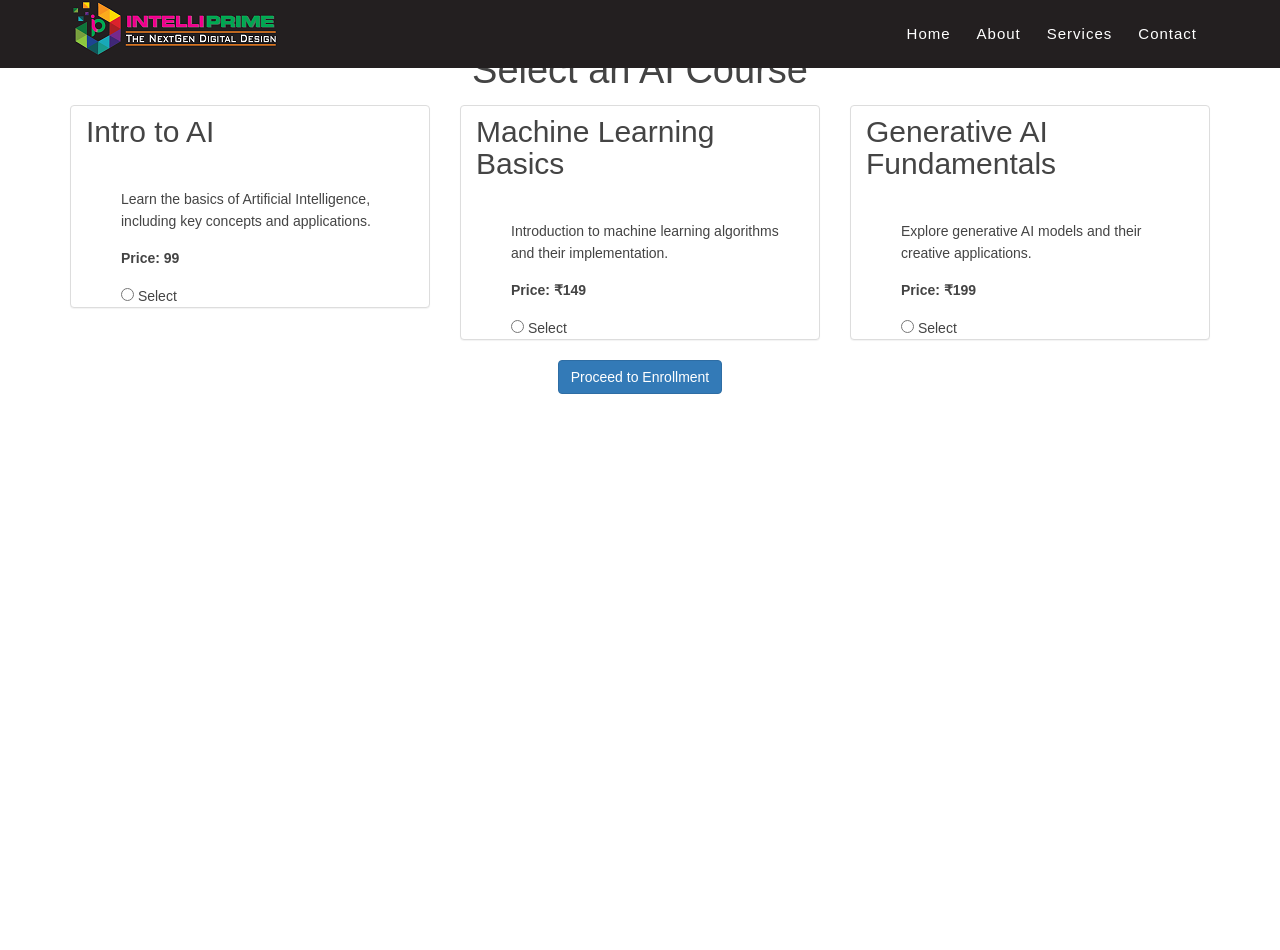
<file: src/main/webapp/course-selection.html>
<!doctype html>
<html lang="en">
<head>
<meta charset="utf-8">
<title>AI Course Selection - IntelliPrime Technology</title>
<meta content="width=device-width, initial-scale=1.0" name="viewport">
<meta content="Select AI courses for enrollment" name="description">

<!-- Bootstrap CSS File -->
<link href="lib/bootstrap/css/bootstrap.min.css" rel="stylesheet">

<!-- Main Stylesheet File -->
<link href="css/style.css" rel="stylesheet">

</head>
<body>

<header>
	<!-- header-area start -->
	<div id="sticker" class="header-area">
		<div class="container">
			<div class="row">
				<div class="col-md-12 col-sm-12">
					<!-- Navigation -->
					<nav class="navbar navbar-default">
						<div class="navbar-header">
							<button type="button" class="navbar-toggle collapsed"
								data-toggle="collapse"
								data-target=".bs-example-navbar-collapse-1"
								aria-expanded="false">
								<span class="sr-only">Toggle navigation</span> <span
									class="icon-bar"></span> <span class="icon-bar"></span> <span
									class="icon-bar"></span>
							</button>
							<a class="navbar-brand page-scroll sticky-logo"
								href="index.html"> 
								 <picture>
									<source media="(max-width: 500px)" srcset="img/logo/ip_logo139_58.png">
									<source media="(max-width: 800px)" srcset="img/logo/ip_logo_180_49.png">
									<source media="(max-width: 1300px)" srcset="img/logo/ip_logo209_57.png">
									<source media="(min-width: 1301px)" srcset="img/logo/ip_logo_314_86.png">
									<img src="img/logo/ip_logo_314_86.png" alt="ip">
								</picture> 
							</a>
						</div>
						<div
							class="collapse navbar-collapse main-menu bs-example-navbar-collapse-1"
							id="navbar-example">
							<ul class="nav navbar-nav navbar-right">
								<li><a class="page-scroll" href="index.html">Home</a></li>
								<li><a class="page-scroll" href="#about">About</a></li>
								<li><a class="page-scroll" href="#services">Services</a></li>
								<li><a class="page-scroll" href="#contact">Contact</a></li>
							</ul>
						</div>
					</nav>
				</div>
			</div>
		</div>
	</div>
</header>

<div class="container" style="margin-top: 50px;">
	<div class="row">
		<div class="col-md-12">
			<h2 class="text-center">Select an AI Course</h2>
			<form action="enrollment-form.jsp" method="post">
				<div class="row">
					<div class="col-md-4">
						<div class="panel panel-default">
							<div class="panel-heading">
								<h3>Intro to AI</h3>
							</div>
							<div class="panel-body">
								<p>Learn the basics of Artificial Intelligence, including key concepts and applications.</p>
						<p><strong>Price: 99</strong></p>
								<input type="radio" name="course" value="Intro to AI" required> Select
							</div>
						</div>
					</div>
					<div class="col-md-4">
						<div class="panel panel-default">
							<div class="panel-heading">
								<h3>Machine Learning Basics</h3>
							</div>
							<div class="panel-body">
								<p>Introduction to machine learning algorithms and their implementation.</p>
								<p><strong>Price: ₹149</strong></p>
								<input type="radio" name="course" value="Machine Learning Basics" required> Select
							</div>
						</div>
					</div>
					<div class="col-md-4">
						<div class="panel panel-default">
							<div class="panel-heading">
								<h3>Generative AI Fundamentals</h3>
							</div>
							<div class="panel-body">
								<p>Explore generative AI models and their creative applications.</p>
								<p><strong>Price: ₹199</strong></p>
								<input type="radio" name="course" value="Generative AI Fundamentals" required> Select
							</div>
						</div>
					</div>
				</div>
				<div class="text-center">
					<button type="submit" class="btn btn-primary">Proceed to Enrollment</button>
				</div>
			</form>
		</div>
	</div>
</div>

<!-- JavaScript Libraries -->
<script src="lib/jquery/jquery.min.js"></script>
<script src="lib/bootstrap/js/bootstrap.min.js"></script>

</body>
</html>
</file>
<file: src/main/webapp/css/style.css>
/*
  Theme Name: eBusiness
  Theme URL: https://bootstrapmade.com/ebusiness-bootstrap-corporate-template/
  Author: BootstrapMade.com
  License: https://bootstrapmade.com/license/
*/

/*-----------------------------------------------------------------------------------
   CSS INDEX
  ===================

  1. Theme Default CSS (body, link color, section etc)
  2. Header Area
   2.1 Stick menu Area
  3. About Area
  4.Services Area
  5.Skill Area
  6.Faq Area
  7.Wellcome Area
  8.Team Area
  9.Review Area
  10.Portfolio Area
  11. Pricing Table
  12. Testimonials area
  13. Review Area
  14. Quote area
  15.Footer Area
  16.Home Page-2 Area
  17.Home Page 3  CSS
  18.Blog CSS
  17.Blog Details CSS

-----------------------------------------------------------------------------------*/

/*----------------------------------------*/
/*  1.  Theme default CSS
/*----------------------------------------*/

html, body {
  height: 100%;
}

.floatleft {
  float: left;
}

.floatright {
  float: right;
}

.alignleft {
  float: left;
  margin-right: 15px;
  margin-bottom: 15px;
}

.alignright {
  float: right;
  margin-left: 15px;
  margin-bottom: 15px;
}

.aligncenter {
  display: block;
  margin: 0 auto 15px;
}

a:focus {
  outline: 0px solid;
}

img {
  max-width: 100%;
  height: auto;
}

.fix {
  overflow: hidden;
}

p {
  margin: 0 0 15px;
  color: #444;
}

h1, h2, h3, h4, h5, h6 {
  font-family: 'Raleway', sans-serif;
  margin: 0 0 15px;
  color: #444;
  font-weight: 500;
}

h1 {
  font-size: 48px;
  line-height: 50px;
}

h2 {
  font-size: 38px;
  line-height: 40px;
}

h3 {
  font-size: 30px;
  line-height: 32px;
}

h4 {
  font-size: 24px;
  line-height: 26px;
}

h5 {
  font-size: 20px;
  line-height: 22px;
}

h6 {
  font-size: 16px;
  line-height: 20px;
}

a {
  transition: all 0.3s ease 0s;
  text-decoration: none;
}

a:hover {
  color: #3EC1D5;
  text-decoration: none;
}

a:active, a:hover {
  outline: 0 none;
}

body {
  background: #fff none repeat scroll 0 0;
  color: #444;
  font-family: 'Open Sans', sans-serif;
  font-size: 14px;
  text-align: left;
  overflow-x: hidden;
  line-height: 22px;
}

/* Back to top button */
.back-to-top {
  position: fixed;
  display: none;
  background: #3EC1D5;
  color: #fff;
  padding: 6px 12px 9px 12px;
  font-size: 16px;
  border-radius: 2px;
  right: 15px;
  bottom: 15px;
  transition: background 0.5s;
}

@media (max-width: 768px) {
  .back-to-top {
    bottom: 15px;
  }
}

.back-to-top:focus {
  background: #3EC1D5;
  color: #fff;
  outline: none;
}

.back-to-top:hover {
  background: #3cd6ed;
  color: #fff;
}

.clear {
  clear: both;
}

ul {
  list-style: outside none none;
  margin: 0;
  padding: 0;
}

input, select, textarea, input[type="text"], input[type="date"], input[type="url"], input[type="email"], input[type="password"], input[type="tel"], button, button[type="submit"] {
  -moz-appearance: none;
  box-shadow: none !important;
}

div#preloader {
  position: fixed;
  left: 0;
  top: 0;
  z-index: 99999;
  width: 100%;
  height: 100%;
  overflow: visible;
  background: #fff url('../img/preloader.gif') no-repeat center center;
}

::-moz-selection {
  background: #3EC1D5;
  text-shadow: none;
}

::selection {
  background: #3EC1D5;
  text-shadow: none;
}

.area-padding {
  padding: 70px 0px 80px;
}

.area-padding-2 {
  padding: 70px 0px 50px;
}

.padding-2 {
  padding-bottom: 90px;
}

.section-headline h2 {
  display: inline-block;
  font-size: 40px;
  font-weight: 600;
  margin-bottom: 70px;
  position: relative;
  text-transform: capitalize;
}

.section-headline h2::after {
  border: 1px solid #333;
  bottom: -20px;
  content: "";
  left: 0;
  margin: 0 auto;
  position: absolute;
  right: 0;
  width: 40%;
}

.sec-head {
  display: inline-block;
  font-size: 17px;
  font-weight: 600;
  margin-bottom: 0;
  padding: 0 0 10px;
  text-transform: uppercase;
  transition: all 0.4s ease 0s;
}

/*--------------------------------*/

/*  2. Header top Area
/*--------------------------------*/

.header-area {
  position: absolute;
  top: 0;
  left: 0;
  width: 100%;
  height: auto;
  background: rgb(35, 31, 32);
  z-index: 9;
}

.navbar-header a.navbar-brand {
  display: inline-block;
  height: auto;
  padding: 0px 0;
}

.main-menu ul.navbar-nav li {
  display: inline-block;
  padding: 0px 13px;
}

.main-menu ul.navbar-nav li a {
  background: rgba(0, 0, 0, 0) none repeat scroll 0 0;
  color: #fff;
  font-size: 15px;
  font-weight: 500;
  padding: 24px 0px;
  text-transform: capitalize;
  letter-spacing: 1px;
}

.main-menu ul.navbar-nav li.active a::after {
  border: 1px solid #fff;
  bottom: 0px;
  content: "";
  left: 0;
  position: absolute;
  width: 100%;
}

.main-menu ul.navbar-nav li.active a:hover {
  background: none;
  color: #fff;
}

.main-menu ul.navbar-nav li.active a:focus {
  color: #fff;
}

.main-menu ul.navbar-nav li.active a {
  background: rgba(0, 0, 0, 0) none repeat scroll 0 0;
  color: #fff;
  position: relative;
}

.main-menu ul.navbar-nav li a:hover {
  color: #3EC1D5;
}

.navbar {
  border: medium none;
  margin-bottom: 0;
}

.navbar-default {
  background: rgba(0, 0, 0, 0) none repeat scroll 0 0;
}

.main-menu ul.navbar-default .navbar-nav>.active>a, .navbar-default .navbar-nav>.active>a:hover, .navbar-default .navbar-nav>.active>a:focus {
  background: none;
  color: #333;
}

.navbar-default .navbar-toggle {
  background: rgba(0, 0, 0, 0) none repeat scroll 0 0;
  border: medium none;
  border-radius: 0;
  padding: 25px 0px;
}

.navbar-default .navbar-nav>li>a:hover, .navbar-default .navbar-nav>li>a:focus {
  background-color: transparent;
  color: #fff;
}

.navbar-default .navbar-toggle:hover, .navbar-default .navbar-toggle:focus {
  background: none;
}

.navbar-default .navbar-toggle .icon-bar {
  background-color: #fff;
  width: 30px;
  height: 2px;
}

.top-right.text-right {
  float: right;
  position: relative;
  top: 24px;
  margin-left: 20px;
}

.top-right.text-right>li {
  float: right;
  margin: 0px 8px;
}

.top-right.text-right li a {
  color: #fff;
}

/*--------------------------------*/

/* 2.1. Stick menu
/*--------------------------------*/

.header-area.stick {
  background-color: rgb(35, 31, 32);
  height: auto;
  position: fixed;
  top: 0;
  width: 100%;
  z-index: 999999;
}

.stick .navbar-header a.navbar-brand {
  display: inline-block;
  height: 90px;
}

.stick .navbar-brand>img {
  display: none;
}

.stick .navbar-brand.sticky-logo>img {
  display: block;
}

.sticky-logo h1 {
  color: #fff;
  padding: 0;
  margin: 0;
  font-size: 36px;
  font-weight: bold;
  line-height: 1;
}

.sticky-logo h1 span {
  color: #3ec1d5;
}
.stick .main-menu ul.navbar-nav li.active a::after {
  border: 1px solid #fff;
  bottom: 0px;
  content: "";
  left: 0;
  position: absolute;
  width: 100%;
}

.stick .main-menu ul.nav>li>a:hover {
  color: #fff;
}

.stick .main-menu ul.navbar-nav li.active a {
  background: rgba(0, 0, 0, 0) none repeat scroll 0 0;
  color: #fff;
  position: relative;
}

.stick .mainmenu ul#nav>li:hover>a, .stick .mainmenu ul#nav li .mega-menu, .stick .mainmenu ul#nav li ul.sub-menu {
  background-color: #f5f5f5;
  color: #fff;
  outline: medium none;
}

.stick .mainmenu ul#nav li:hover ul.sub-menu li a:hover, .mainmenu ul#nav li .mega-menu span>a:hover, .stick .mainmenu ul#nav li .mega-menu-shop a.mega-menu-title:hover {
  color: #fff;
}

.stick .logo {
  height: 20px;
}

.stick .logo a {
  margin-top: 0px;
}

.stick .main-menu ul.nav>li>a {
  color: #fff;
  line-height: 22px;
  padding: 24px 0px;
  text-transform: capitalize;
  letter-spacing: 1px;
}

.stick .navbar-default .navbar-toggle .icon-bar {
  background-color: #fff;
  width: 30px;
  height: 2px;
}

.stick .navbar-default .navbar-toggle {
  padding: 10px 0px;
}

/*------------------------------
  3. About Area
--------------------------------*/

.about-area {
  background-color: #f9f9f9;
}

.single-well>a {
  display: block;
}

.single-well ul li {
  color: #444;
  display: block;
  padding: 5px 0;
}

.single-well ul li i {
  color: #3EC1D5;
  padding-right: 10px;
  font-size: 12px;
}

.single-well p {
  color: #444;
}

/*--------------------------------*/

/* 4.Services Area
/*--------------------------------*/

.services-icon {
  color: #444;
  display: inline-block;
  font-size: 36px;
  line-height: 36px;
  margin-bottom: 20px;
}

.section-headline.services-head>h2 {
  margin-bottom: 25px;
}

.services-details {
  padding-top: 40px;
  transition: all 0.5s ease 0s;
}

.services-details:hover h4, .services-details:hover .services-icon {
  color: #3EC1D5;
}

.row.second-row {
  margin-top: 40px;
}

.section-head>h2 {
  color: #333;
}

.single-services>h4 {
  color: #444;
  font-size: 24px;
  font-weight: 500;
}

.single-services>p {
  color: #333;
  font-size: 14px;
}

/*----------------------------------------
  5.Skill Area
----------------------------------------*/

.our-skill-area {
  position: relative;
}

.our-skill-area {
  background: rgba(248, 248, 248, 0.8) url("../img/background/bg1.jpg") no-repeat fixed center top / cover;
}

.test-overly {
  background: rgba(0, 0, 0, 0.80);
  position: absolute;
  width: 100%;
  height: 100%;
}

.progress-h4 {
  color: #fff;
  font-weight: 500;
}

/*----------------------------------------
  6.Faq Area
----------------------------------------*/

.faq-details .panel-heading {
  padding: 0;
}

.panel-default>.panel-heading {
  background-color: transparent;
  border: medium none;
  color: #333;
}

.faq-details h4.check-title a {
  color: #333;
  display: block;
  font-weight: 700;
  letter-spacing: 2px;
  margin-left: 40px;
  padding: 6px 10px;
  text-decoration: none;
}

.panel-body {
  padding: 15px 15px 0px 50px;
}

.faq-details h4.check-title {
  color: #444;
  font-size: 18px;
  font-weight: 500;
  margin-bottom: 0;
}

.faq-details a span.acc-icons {
  position: relative;
}

.faq-details a span.acc-icons::before {
  color: #333;
  content: "";
  font-family: fontawesome;
  font-size: 24px;
  height: 40px;
  left: -51px;
  line-height: 39px;
  position: absolute;
  text-align: center;
  top: -10px;
  width: 42px;
}

.faq-details h4.check-title a.active, .faq-details a.active span.acc-icons::before {
  color: #3EC1D5;
}

.faq-details a.active span.acc-icons::before {
  content: "";
  font-family: fontawesome;
  font-size: 24px;
  height: 40px;
  left: -51px;
  line-height: 39px;
  position: absolute;
  text-align: center;
  top: -10px;
  width: 42px;
}

.second-row {
  margin-top: 30px;
}

.event-content.head-team h4 {
  background: transparent none repeat scroll 0 0;
  color: #333;
  padding: 30px 0 10px;
  font-weight: 500;
  text-transform: capitalize;
}

.tab-menu .nav-tabs>li>a:hover {
  border-color: #eee #eee #ddd;
}

.tab-menu {
  display: block;
  text-align: center;
}

.tab-menu ul.nav {
  margin: 0;
  padding: 0;
}

.tab-menu ul.nav li {
  border: medium none;
  display: inline-block;
}

.tab-content {
  border: 1px solid #ccc;
  padding: 0 15px 15px;
}

.tab-menu ul.nav li a {
  background: rgba(0, 0, 0, 0) none repeat scroll 0 0;
  border-radius: 0;
  color: #444;
  display: block;
  font-weight: 500;
  margin-right: 5px;
  padding: 10px 20px;
  font-family: raleway;
  font-size: 18px;
}

.tab-menu ul li.active a, .tab-menu ul li.hover a, .tab-menu ul li.focus a {
  border-bottom: 1px solid #fff;
  color: #3EC1D5 !important;
}

.tab-menu .nav-tabs {
  border-bottom: none;
}

.tab-main-img a {
  position: relative;
  display: block;
}

.tab-main-img a:hover span.events-offer {
  height: 20%;
}

.tab-main-img a span.events-offer {
  background: rgba(0, 0, 0, 0.8) none repeat scroll 0 0;
  bottom: 0;
  color: #fff;
  content: "";
  font-size: 20px;
  font-weight: 700;
  height: 0%;
  left: 0;
  line-height: 70px;
  padding: 0;
  position: absolute;
  text-align: left;
  transition: all 0.5s ease 0s;
  width: 100%;
  padding: 0px 10px;
}

/*----------------------------------------
 7.Wellcome Area Css
----------------------------------------*/

.wellcome-area {
  background: rgba(248, 248, 248, 0.8) url("../img/background/bg1.jpg");
  background-size: cover;
  background-position: center top;
  background-repeat: no-repeat;
  background-attachment: fixed;
}

.well-bg {
  position: relative;
}

.wellcome-text {
  margin: 70px 0;
  padding: 30px 40px;
}

.well-text>h2 {
  color: #fff;
  font-size: 44px;
  font-weight: 500;
  line-height: 50px;
}

.well-text p {
  font-size: 18px;
  font-style: italic;
  color: #fff;
}

.wellcome-text .section-headline p {
  margin-bottom: 0;
}

.subs-feilds {
  border: 1px solid #fff;
  display: inline-block;
  height: 52px;
  margin-top: 30px;
  width: 60%;
  border-radius: 30px;
  overflow: hidden;
}

.suscribe-input input {
  background: transparent none repeat scroll 0 0;
  border: medium none;
  color: #fff;
  float: left;
  font-size: 15px;
  line-height: 24px;
  padding: 11px 15px;
  width: 70%;
  height: 50px;
}

.suscribe-input button {
  background: #3ec1d5 none repeat scroll 0 0;
  border: medium none;
  border-radius: 0 20px 20px 0;
  color: #fff;
  float: left;
  font-size: 20px;
  font-weight: 700;
  padding: 14px 20px;
  width: 30%;
}

.suscribe-input button:hover {
  background: #fff none repeat scroll 0 0;
  color: #3ec1d5;
}

/*----------------------------------------
 8.Team Area Css
----------------------------------------*/

.team-member {
  background: rgba(0, 0, 0, 0.65) none repeat scroll 0 0;
  display: block;
  margin-right: -15px;
  padding: 10px;
  position: relative;
  overflow: hidden;
}

.team-member::before {
  background: rgba(0, 0, 0, 0) url("../img/team/team01.jpg") repeat scroll 0 0;
  content: "";
  display: block;
  height: 100%;
  left: 0;
  margin-right: -15px;
  padding: 10px;
  position: absolute;
  top: 0;
  width: 100%;
  z-index: -1;
  background-repeat: no-repeat;
  background-size: cover;
  background-position: top center;
  transition: 5s;
  transform: scale(1);
}

.team-member:hover.team-member::before {
  transform: scale(1.2);
}

.single-team-member {
  border: 1px solid #ddd;
}

.team-left-text h4 {
  color: #fff;
  font-size: 30px;
  font-weight: 700;
  text-transform: uppercase;
}

.team-left-text p {
  color: #fff;
  font-size: 17px;
  line-height: 26px;
}

.email-news {
  display: block;
  margin: 30px 0;
  overflow: hidden;
  text-align: center;
  width: 100%;
}

.email-news .email_button input {
  background: rgba(0, 0, 0, 0) none repeat scroll 0 0;
  border: 1px solid #fff;
  color: #fff;
  float: left;
  font-size: 13px;
  padding: 8px;
  width: 81%;
}

.email-news .email_button>button {
  background: rgba(0, 0, 0, 0) none repeat scroll 0 0;
  border: 1px solid #fff;
  color: #fff;
  float: left;
  font-size: 16px;
  padding: 8px 12px;
  text-align: center;
}

.email-news .email_button>button:hover {
  background: #3EC1D5;
  border: 1px solid #fff;
  color: #fff;
}

.team-left-icon ul li {
  display: inline-block;
}

.team-left-icon ul li a:hover {
  color: #3EC1D5;
  background: #fff;
  border: 2px solid #fff;
}

.team-left-icon ul li a {
  border: 2px solid #fff;
  color: #fff;
  display: block;
  font-size: 16px;
  height: 40px;
  line-height: 37px;
  margin: 0 3px;
  width: 40px;
}

.team-member-carousel .single-team-member {
  overflow: hidden;
  width: 100%;
}

.single-team-member:hover .team-img a:after {
  opacity: 1;
}

.single-team-member:hover .team-social-icon {
  top: 45%;
  opacity: 1;
}

.team-img {
  position: relative;
}

.team-img>a {
  display: block;
}

.team-img>a::after {
  background: rgba(0, 0, 0, 0.70);
  bottom: 0;
  content: "";
  height: 100%;
  left: 0;
  position: absolute;
  transition: all 0.5s ease 0s;
  width: 100%;
  opacity: 0;
}

.team-social-icon {
  left: 50%;
  margin-left: -61px;
  opacity: 0;
  position: absolute;
  top: 30%;
  transition: 1.3s;
}

.team-social-icon ul li {
  display: inline-block;
}

.team-social-icon ul li a {
  border: 1px solid #fff;
  border-radius: 50%;
  color: #fff;
  display: block;
  font-size: 14px;
  height: 34px;
  line-height: 35px;
  margin: 0 3px;
  width: 34px;
}

.team-social-icon ul li a:hover {
  color: #fff;
  border: 1px solid #3EC1D5;
  background: #3EC1D5;
}

.team-content {
  padding: 10px 0px;
}

.team-content>h4, .team-content>p {
  color: #444;
  margin-bottom: 5px;
}

.team-content.head-team p {
  margin-bottom: 0;
}

.team-left-icon.text-center {
  margin-bottom: 20px;
}

.head-team h4 {
  display: inline-block;
  font-size: 25px;
  font-weight: 600;
  padding-bottom: 10px;
  text-transform: uppercase;
}

/*--------------------------------*/

/*  9.review Area
/*--------------------------------*/

.reviews-area {
  background: url(../img/background/bg1.jpg);
  overflow: hidden;
  background-repeat: no-repeat;
  background-size: cover;
  background-position: top center;
  background-attachment: fixed;
  width: 100%;
  height: auto;
  position: relative;
}

.work-left-text {
  background: #3EC1D5 none repeat scroll 0 0;
}

.work-left-text {
  width: 50%;
}

.work-right-text {
  background: rgba(0, 0, 0, 0.8) none repeat scroll 0 0;
  float: right;
  height: 100%;
  overflow: hidden;
  padding: 71px 0;
  width: 50%;
  position: absolute;
  right: 0;
  top: 0;
}

.work-right-text h2 {
  color: #fff;
  text-transform: uppercase;
  font-size: 24px;
}

.work-right-text h5 {
  color: #fff;
  font-size: 18px;
  font-weight: 700;
  line-height: 34px;
  text-transform: uppercase;
}

.work-right-text .sus-btn {
  margin-left: 0;
  margin-top: 20px;
}

.single-awesome-4 {
  display: block;
  float: left;
  overflow: hidden;
  width: 33.33%;
}

.single-awesome-4 .add-actions {
  padding: 10px 20px;
}

/*----------------------------------------
 10.Portfolio Area Css
----------------------------------------*/

.pst-content {
  padding-left: 10px;
}

.project-menu {
  margin-bottom: 40px;
  text-align: center;
}

.project-menu li {
  display: inline-block;
}

.project-menu li a {
  background: #fff none repeat scroll 0 0;
  border: 1px solid #444;
  border-radius: 20px;
  color: #444;
  cursor: pointer;
  display: inline-block;
  font-size: 14px;
  font-weight: 500;
  margin: 0 4px;
  padding: 6px 15px;
  text-transform: capitalize;
  transition: all 0.3s ease 0s;
}

.project-menu li a.active, .project-menu li a:hover {
  border-color: #3EC1D5;
  background: #3EC1D5;
  color: #fff;
  text-decoration: none;
}

.single-awesome-portfolio {
  float: left;
  overflow: hidden;
  padding: 15px;
  width: 25%;
  position: relative;
}

.single-awesome-project {
  overflow: hidden;
  margin-bottom: 30px;
}

.first-item {
  margin-bottom: 30px;
}

.awesome-img {
  display: block;
  width: 100%;
  height: 100%;
  position: relative;
}

.awesome-img>a {
  display: block;
  position: relative;
}

.single-awesome-project:hover .awesome-img>a::after {
  opacity: 1;
}

.single-awesome-project:hover .add-actions {
  opacity: 1;
  bottom: 0;
}

.awesome-img>a::after {
  background: rgba(0, 0, 0, 0.7) none repeat scroll 0 0;
  content: "";
  height: 100%;
  left: 0;
  position: absolute;
  top: 0;
  width: 100%;
  opacity: 0;
  transition: 0.4s;
}

.add-actions {
  background: rgba(0, 0, 0, 0.6) none repeat scroll 0 0;
  bottom: 30px;
  display: block;
  height: 100%;
  left: 0;
  opacity: 0;
  overflow: hidden;
  padding: 10px 15px;
  position: absolute;
  transition: all 0.4s ease 0s;
  width: 100%;
}

.project-dec {
  display: block;
  height: 100%;
  width: 100%;
}

.project-dec a {
  display: block;
  height: 100%;
  width: 100%;
}

.project-dec h4 {
  margin-bottom: 5px;
}

.project-dec h4:hover {
  color: #fff;
}

.project-dec h4 {
  color: #ddd;
  font-size: 24px;
  margin-top: -45px;
  padding-top: 50%;
  text-decoration: none;
  text-transform: uppercase;
  font-weight: 800;
}

.project-dec span {
  color: #ddd;
  font-size: 13px;
}

.project-action-btn {
  display: block;
  height: 100%;
  text-align: center;
  transition: all 1s ease 0s;
  width: 100%;
}

.project-action-btn li {
  display: block;
  height: 100%;
  width: 100%;
}

.project-action-btn li a {
  display: block;
  height: 100%;
  width: 100%;
}

/*----------------------------------------*/

/* 11. Pricing Area
/*----------------------------------------*/

.pricing-area {
  background: rgba(0, 0, 0, 0.02) none repeat scroll 0 0;
}

.pri_table_list {
  border: 1px solid #ccc;
  text-align: center;
  transition: all 0.4s ease 0s;
  background: #fff;
}

.pri_table_list h3 span {
  font-size: 16px;
}

.pri_table_list ol li {
  border-bottom: 1px solid #ccc;
  color: #666;
  padding: 12px 15px;
  position: relative;
  text-align: left;
}

.pri_table_list li.check.cross::after {
  content: "\f00d";
  font-family: fontawesome;
  font-size: 14px;
  position: absolute;
  right: 50px;
  top: 12px;
  color: indianred;
}

.pri_table_list li.check::after {
  content: "\f00c";
  font-family: fontawesome;
  font-size: 14px;
  position: absolute;
  right: 50px;
  top: 12px;
  color: #3EC1D5;
}

.pri_table_list button {
  background: #444 none repeat scroll 0 0;
  border: 1px solid #444;
  color: #fff;
  margin-bottom: 25px;
  padding: 10px 35px;
  text-transform: uppercase;
  transition: all 0.4s ease 0s;
  border-radius: 30px;
}

.pri_table_list>h3 {
  color: #333;
  font-size: 24px;
  font-weight: 700;
  line-height: 25px;
  padding: 30px 0 20px;
  text-transform: uppercase;
  transition: all 0.4s ease 0s;
}

.pri_table_list ol {
  list-style: outside none none;
  margin: 0;
  padding: 0 0 25px;
}

.pri_table_list.active {
  transition: all 0.4s ease 0s;
  position: relative;
  overflow: hidden;
}

.saleon {
  background: #3EC1D5 none repeat scroll 0 0;
  color: #fff;
  font-size: 13px;
  font-weight: 700;
  left: -26px;
  padding: 2px 25px;
  position: absolute;
  text-transform: uppercase;
  top: 16px;
  transform: rotate(-45deg);
  -webkit-transform: rotate(-45deg);
  -ms-transform: rotate(-45deg);
  -o-transform: rotate(-45deg);
  -moz-transform: rotate(-45deg);
}

.pri_table_list>button:hover {
  background-color: #fff;
  border: 1px solid #333;
  color: #333;
}

.active>h3 {
  background: #f5f5f5 none repeat scroll 0 0;
  color: #333;
  transition: all 0.4s ease 0s;
}

.active>button {
  background: #3EC1D5 none repeat scroll 0 0;
  border: 1px solid #3EC1D5;
  color: #fff;
  transition: 0.4s;
}

.active>button:hover {
  background: #333 none repeat scroll 0 0;
  border: 1px solid #333;
  color: #fff;
  transition: 0.4s;
}

/*----------------------------------------
 12.Testimonial Area Css
----------------------------------------*/

.testimonials-area {
  background: rgba(0, 0, 0, 0) url("../img/background/slider1.jpg") no-repeat fixed center top / cover;
  height: auto;
  width: 100%;
}

.testi-inner {
  position: relative;
  width: 100%;
  height: auto;
  z-index: 1;
}

.testi-overly {
  background: rgba(0, 0, 0, 0.7) none repeat scroll 0 0;
  height: 100%;
  left: 0;
  position: absolute;
  top: 0;
  width: 100%;
  z-index: -1;
}

.quate {
  border: 1px dotted #fff;
  border-radius: 50%;
  color: #fff;
  display: inline-block;
  font-size: 24px;
  height: 70px;
  line-height: 70px;
  width: 70px;
}

.quate:hover {
  color: #fff;
}

.testi-img img {
  border: 1px dotted rgba(0, 0, 0, 0.05);
  border-radius: 2px;
  height: 80px;
  margin: 0 auto;
  padding: 5px;
  transition: background 0.6s ease-out 0s;
  width: 80px !important;
}

.testi-text p {
  color: #fff;
  font-size: 16px;
  line-height: 1.5em;
  margin: 20px 0;
  letter-spacing: 1px;
}

.testi-text h6 {
  color: #fff;
  font-size: 20px;
}

.testimonial-carousel.owl-carousel.owl-theme .owl-controls .owl-dots div.owl-dot>span {
  background: #fff none repeat scroll 0 0;
  display: inline-block;
  height: 8px;
  width: 8px;
  -moz-transition: 0.4s;
  -webkit-transition: 0.4s;
  -o-transition: 0.4s;
  -ms-transition: 0.4s;
  transition: 0.4s;
  border-radius: 50%;
}

.testimonial-carousel.owl-carousel.owl-theme .owl-controls .owl-dots {
  bottom: -30px;
  display: block;
  left: 50%;
  margin-left: -20px;
  position: absolute;
}

.testimonial-content {
  margin-bottom: 15px;
}

.testimonial-carousel.owl-carousel.owl-theme .owl-controls .owl-dots div.owl-dot {
  display: inline-block;
  margin: 0 3px;
}

.testimonial-carousel.owl-carousel.owl-theme .owl-controls .owl-dots div.owl-dot.active span {
  background: #3EC1D5;
}

.testi-text.text-center>h6 {
  color: #fff;
  font-size: 20px;
  font-weight: 700;
  text-transform: uppercase;
}

.guest-rev {
  color: #ddd;
  font-size: 16px;
}

.guest-rev>a {
  color: #3EC1D5;
  font-size: 14px;
}

/*--------------------------------*/

/*  13.Blog Area
/*--------------------------------*/

.blog-area {
  height: auto;
  width: 100%;
}

.blog-text h4 a {
  color: #444;
  text-decoration: none;
}

.blog-text h4 {
  color: #444;
  margin-bottom: 15px;
}

.blog-btn {
  border-bottom: 1px dotted #444;
  color: #444;
  text-decoration: none;
}

.blog-btn {
  border-bottom: 1px dotted #444;
  color: #444;
  display: inline-block;
  padding: 0 1px 5px 0;
  position: relative;
  text-decoration: none;
}

.blog-btn {
  position: relative;
}

.blog-btn::after {
  content: "\f178";
  font-family: fontawesome;
  position: absolute;
  right: -20px;
  top: 1px;
  transition: all 0.3s ease 0s;
}

.blog-btn:hover::after {
  right: -30px;
}

.blog-btn:hover {
  color: #333;
  text-decoration: none;
}

.blog_meta span.date_type i {
  margin-left: 5px;
}

.blog-meta span.comments-type {
  margin-left: 5px;
}

.blog-meta span i {
  padding-right: 10px;
}

.blog-content .blog-meta {
  border-bottom: 1px dotted #333;
}

.blog-meta {
  border-bottom: 1px dotted #fff;
  padding: 10px 0;
}

.comments-type>a, .date-type, .blog-meta span.comments-type {
  color: #333;
  letter-spacing: 1px;
  margin-right: 5px;
}

.blog-meta .comments-type i {
  padding-right: 0 !important;
}

.blog-content-right .comments-type>a, .blog-content-right .date-type, .blog-content-right .blog-meta span.comments-type, .blog-content-right .blog-text p {
  color: #fff;
  letter-spacing: 1px;
}

.single-blog .ready-btn {
  border: 1px solid #444;
  border-radius: 30px;
  color: #444;
  cursor: pointer;
  display: inline-block;
  font-size: 15px;
  font-weight: 500;
  margin-top: 10px;
  padding: 10px 20px;
  text-align: center;
  text-transform: uppercase;
  transition: all 0.4s ease 0s;
}

.single-blog .ready-btn:hover {
  border: 1px solid #3EC1D5;
  color: #fff;
}

/*------------------------------
  13. Quote area
--------------------------------*/

.suscribe-area {
  background: #3EC1D5 none repeat scroll 0 0;
  padding: 30px 0;
}

.suscribe-text {
  display: block;
  padding: 10px 0;
}

.suscribe-text h3 {
  color: #fff;
  display: inline-block;
  font-size: 20px;
  font-weight: 600;
  margin: 0;
  text-transform: uppercase;
  letter-spacing: 2px;
}

.sus-btn {
  background: #fff none repeat scroll 0 0;
  border: 2px solid #fff;
  color: #3EC1D5;
  display: inline-block;
  font-size: 16px;
  font-weight: 700;
  margin-left: 100px;
  padding: 10px 20px;
  text-decoration: none;
  text-transform: uppercase;
  border-radius: 30px;
}

.sus-btn:hover {
  background: #3EC1D5 none repeat scroll 0 0;
  border: 2px solid #fff;
  color: #fff;
}

/*--------------------------------*/

/*  14.Contact Area
/*--------------------------------*/

.contact-area {
  height: auto;
  width: 100%;
}

.contact-content {
  padding: 100px;
  background: #000 none repeat scroll 0 0;
}

.contact-content-right {
  padding: 100px;
}

.contact-form input[type="text"], .contact-form input[type="email"] {
  background: rgba(0, 0, 0, 0) none repeat scroll 0 0;
  border: 1px solid #ccc;
  border-radius: 0;
  color: #444;
  height: 40px;
  margin-bottom: 16px;
  padding-left: 20px;
  width: 100%;
}

.contact-form textarea  {
  background: rgba(0, 0, 0, 0) none repeat scroll 0 0;
  border: 1px solid #ccc;
  border-radius: 0;
  color: #444;
  height: 140px;
  padding: 20px;
  width: 100%;
}

.contact-form button[type="submit"] {
  background: rgba(0, 0, 0, 0) none repeat scroll 0 0;
  border: 1px solid #ccc;
  color: #444;
  font-size: 16px;
  font-weight: 700;
  margin-top: 8px;
  padding: 12px 30px;
  text-transform: uppercase;
  transition: all 0.3s ease 0s;
  border-radius: 30px;
}

.contact-form button[type=submit]:hover {
  color: #fff;
  border: 1px solid #3EC1D5;
  background: #3EC1D5;
}

.contact-form  #sendmessage {
  color: #3EC1D5;
  border: 1px solid #3EC1D5;
  display: none;
  text-align: center;
  padding: 15px;
  font-weight: 600;
  margin-bottom: 15px;
}

.contact-form #errormessage {
  color: red;
  display: none;
  border: 1px solid red;
  text-align: center;
  padding: 15px;
  font-weight: 600;
  margin-bottom: 15px;
}

.contact-form #sendmessage.show, .contact-form #errormessage.show, .contact-form .show {
  display: block;
}

#contact .form .validation {
  color: red;
  display: none;
  margin: 0 0 20px;
  font-weight: 400;
  font-size: 13px;
}

.single-icon i {
  font-size: 24px;
  width: 50px;
  height: 50px;
  border: 1px solid #444;
  line-height: 46px;
  border-radius: 50%;
  margin-bottom: 20px;
}

.single-icon p {
  font-size: 16px;
  line-height: 30px;
}

.contact-icon {
  margin-bottom: 40px;
}

#google-map {
  height: 370px;
  margin-bottom: 20px;
}

/*----------------------------------------*/

/*  15. Footer Area
/*----------------------------------------*/

.footer-area {
  padding: 40px 0;
  background: #f9f9f9;
}

.footer-head p {
  color: #444;
}

.footer-head h4 {
  color: #444;
  font-size: 16px;
  letter-spacing: 2px;
  padding-bottom: 10px;
  text-transform: uppercase;
}

.footer-logo {
  padding-bottom: 20px;
}

.footer-logo h2 {
  color: #222;
  padding: 0;
  margin: 0;
  font-size: 36px;
  font-weight: bold;
  line-height: 1;
}

.footer-logo h2 span {
  color: #3ec1d5;
}

.footer-icons ul li {
  display: inline-block;
}

.footer-icons ul li a {
  border: 1px solid #444;
  color: #444;
  display: block;
  font-size: 16px;
  height: 40px;
  line-height: 38px;
  margin-right: 5px;
  text-align: center;
  width: 40px;
  border-radius: 50%;
}

.flicker-img>a {
  float: left;
  padding: 1px;
  width: 33.33%;
}

.footer-icons {
  margin-top: 30px;
}

.footer-contacts p span {
  color: #3EC1D5;
  font-weight: 700;
}

.popular-tag ul li {
  display: inline-block;
}

.footer-content {
  display: block;
  overflow: hidden;
}

.popular-tag ul li a:hover, .footer-icons ul li a:hover {
  background: #3EC1D5;
  border: 1px solid #3EC1D5;
  color: #fff;
}

.popular-tag ul li a {
  border: 1px solid #444;
  border-radius: 30px;
  color: #444;
  display: block;
  font-size: 13px;
  font-weight: 600;
  margin: 5px 3px;
  padding: 5px 10px;
  position: relative;
  text-decoration: none;
  text-transform: capitalize;
  transition: all 0.4s ease 0s;
  width: 70px;
  text-align: center;
}

.footer-area-bottom {
  background: #f1f1f1 none repeat scroll 0 0;
  padding: 15px 0;
}

.copyright-text a:hover {
  text-decoration: underline;
  color: #3EC1D5;
}

.copyright-text a {
  color: #444;
}

.copyright>p {
  margin-bottom: 0;
  color: #444;
}

.copyright a, .credits a {
  color: #3EC1D5;
}

.credits {
  padding-top: 5px;
  text-align: center;
}

/*----------------------------------------*/

/*  16.Home Page 2  CSS
/*----------------------------------------*/

.header-bg {
  background: url(../img/slider/slider1.jpg);
  background-repeat: no-repeat;
  background-size: cover;
  background-position: top center;
  background-attachment: fixed;
}

.header-bg.home-2 {
  width: 100%;
  height: 100%;
  position: relative;
}

.home-overly {
  background: rgba(0, 0, 0, 0.50);
  height: 100%;
  position: absolute;
  width: 100%;
}

.home-2 .layer-1-3, .home-3 .layer-1-3 {
  margin: 10px 0 0;
}

/*----------------------------------------*/

/*  17.Home Page 3  CSS
/*----------------------------------------*/

.home-video {
  height: 100%;
  left: 0;
  position: absolute;
  top: 0;
  width: 100%;
  z-index: -1;
}

.header-image.home-3 {
  width: 100%;
  height: 100%;
  position: relative;
}

.table {
  width: 100%;
  height: 100%;
  display: table;
}

.table-cell {
  width: 100%;
  height: 100%;
  display: table-cell;
  vertical-align: middle;
}

/*----------------------------------------
  18. Blog page
----------------------------------------*/

.page-area {
  position: relative;
}

.blog-page .banner-box {
  margin-bottom: 40px;
}

.search-option input {
  border: medium none;
  padding: 6px 15px;
  width: 80%;
}

.search-option {
  border: 1px solid #ccc;
  height: 42px;
  margin-bottom: 30px;
}

.search-option button {
  background: transparent none repeat scroll 0 0;
  border: medium none;
  font-size: 20px;
  padding: 8px 23px;
}

.search-option button:hover {
  color: #3ec1d5;
}

.left-blog h4 {
  border-bottom: 1px solid #ddd;
  color: #444;
  font-size: 17px;
  font-weight: 500;
  margin-bottom: 0;
  padding: 15px 10px;
  text-transform: uppercase;
}

.left-blog {
  background: #f9f9f9 none repeat scroll 0 0;
  margin-bottom: 30px;
  overflow: hidden;
  padding-bottom: 20px;
}

.left-blog li {
  border-bottom: 1px solid #ddd;
  display: block;
}

.left-blog ul li a:hover {}

.left-blog ul li a {
  color: #444;
  display: block;
  font-size: 14px;
  padding: 10px;
  text-transform: capitalize;
}

.recent-single-post {
  border-bottom: 1px solid #ddd;
  display: block;
  overflow: hidden;
  padding: 15px 10px;
}

.ready-btn {
  border: 1px solid #fff;
  border-radius: 30px;
  color: #fff;
  cursor: pointer;
  display: inline-block;
  font-size: 17px;
  font-weight: 600;
  margin-top: 30px;
  padding: 12px 40px;
  text-align: center;
  text-transform: uppercase;
  transition: all 0.4s ease 0s;
  z-index: 222;
}

.ready-btn:hover {
  color: #fff;
  background: #3EC1D5;
  border: 1px solid #3EC1D5;
  text-decoration: none;
}

.post-img {
  display: inline-block;
  float: left;
  padding: 0 5px;
  width: 35%;
}

.pst-content {
  display: inline-block;
  float: left;
  width: 65%;
}

.pst-content p a:hover, .left-blog ul li a:hover {
  color: #3EC1D5;
}

.blog-page .single-blog {
  margin-bottom: 40px;
}

.pst-content p a {
  color: #444;
  font-size: 15px;
}

.header-bottom h1, .header-bottom h2 {
  color: #fff;
}

.blog-tags {
  padding: 1px 0;
}

.left-blog li:last-child {
  border-bottom: 0;
}

.popular-tag.left-blog ul li a:hover {
  color: #fff;
}

.popular-tag.left-side-tags.left-blog ul {
  padding: 0 10px;
}

.blog-1 .banner-box {
  margin-bottom: 30px;
}

.left-tags .left-side-tags ul li {
  border-bottom: 0;
}

.left-tags .left-side-tags ul li a {
  padding: 3px 10px;
  width: auto;
}

.left-side-tags h4 {
  margin-bottom: 15px;
}

/*----------------------------------------*/

/*  19.	Blog Details css
/*----------------------------------------*/

.post-information h2 {
  color: #363636;
  font-size: 22px;
  text-transform: uppercase;
}

.post-information {
  padding: 20px 0;
}

.post-information .entry-meta span a {
  color: #444;
  display: inline-block;
  padding: 10px 0;
}

.entry-meta span a:hover {
  color: #3EC1D5;
}

.post-information .entry-meta {
  border-bottom: 1px solid #ccc;
  margin: 20px 0;
}

.post-information .entry-meta span i {
  padding: 0 10px;
}

.entry-content>p {
  color: #444;
}

.entry-meta>span {
  color: #444;
}

.entry-content blockquote {
  background: #fff none repeat scroll 0 0;
  border-left: 5px solid #3EC1D5;
  font-size: 17.5px;
  font-style: italic;
  margin: 0 0 20px 40px;
  padding: 22px 20px;
}

.pagination>.active>a, .pagination>.active>span, .pagination>.active>a:hover, .pagination>.active>span:hover, .pagination>.active>a:focus, .pagination>.active>span:focus {
  background-color: #3EC1D5;
  border-color: #3EC1D5;
  color: #fff;
  cursor: default;
  z-index: 3;
}

.social-sharing {
  background: #fff none repeat scroll 0 0;
  border: 1px solid #ccc;
  display: block;
  margin: 30px 0;
}

.social-sharing>h3 {
  display: inline-block;
  font-size: 18px;
  margin: 0;
  padding: 20px 10px;
}

.sharing-icon {
  display: inline-block;
  float: right;
  padding: 13px 10px;
}

.sharing-icon a {
  border: 1px solid #444;
  color: #444;
  display: block;
  float: left;
  font-size: 18px;
  height: 34px;
  line-height: 30px;
  margin-left: 10px;
  text-align: center;
  width: 34px;
}

.sharing-icon a:hover {
  color: #3EC1D5;
  border: 1px solid #3EC1D5;
}

.single-blog .author-avatar {
  float: left;
  margin-right: 10px;
}

.single-blog .author-description h2 {
  font-size: 18px;
  margin: 0;
  padding: 0 0 5px;
}

.author-info {
  background: #fff none repeat scroll 0 0;
  float: left;
  margin: 30px 0;
  padding: 15px;
  width: 100%;
}

.single-post-comments {
  margin-bottom: 60px;
  max-width: 650px;
}

.comments-heading h3, h3.comment-reply-title {
  border-bottom: 1px solid #e8e8e9;
  color: #444;
  font-size: 18px;
  margin: 0 0 20px;
  padding: 0 0 5px;
  text-transform: uppercase;
}

.comments-list ul li {
  margin-bottom: 25px;
}

.comments-list-img {
  float: left;
  margin-right: 15px;
}

.comments-content-wrap {
  color: #42414f;
  font-size: 12px;
  line-height: 1;
  margin: 0 0 15px 80px;
  padding: 10px;
  position: relative;
}

.author-avatar {
  display: inline-block;
  float: left;
  width: 10%;
}

.author-description h2 {
  color: #777;
  font-size: 20px;
  text-transform: uppercase;
}

.author-description h2 a {
  color: #000;
}

.comments-content-wrap span b {
  margin-right: 5px
}

.comments-content-wrap span a:hover {}

span.post-time {
  margin-right: 5px
}

.comments-content-wrap p {
  color: #909295;
  line-height: 18px;
  margin-bottom: 5px;
  margin-top: 15px;
}

li.threaded-comments {
  margin-left: 50px
}

.comment-respond {
  margin-top: 60px;
}

h3.comment-reply-title {}

span.email-notes {
  color: #42414f;
  display: block;
  font-size: 12px;
  margin-bottom: 10px;
}

.comment-respond p {
  color: #444;
  margin-bottom: 5px;
}

.comment-respond input[type=text], .comment-respond input[type=email] {
  border: 1px solid #e5e5e5;
  border-radius: 0;
  height: 32px;
  margin-bottom: 15px;
  padding: 0 0 0 10px;
  width: 100%;
}

.comment-respond textarea#message-box {
  border: 1px solid #e5e5e5;
  border-radius: 0;
  max-width: 100%;
  padding: 10px;
  height: 130px;
  width: 100%;
}

.comment-respond input[type="submit"] {
  background: rgba(0, 0, 0, 0) none repeat scroll 0 0;
  border: 1px solid #3ec1d5;
  border-radius: 20px;
  box-shadow: none;
  color: #444;
  display: inline-block;
  font-size: 12px;
  font-weight: 700;
  height: 40px;
  line-height: 14px;
  margin-top: 20px;
  padding: 10px 15px;
  text-shadow: none;
  text-transform: uppercase;
  transition: all 0.3s ease 0s;
  white-space: nowrap;
}

.comments-content-wrap span a {
  color: #000;
}

.comments-content-wrap span a:hover {
  color: #3EC1D5;
}

.comment-respond input[type=submit]:hover {
  border: 1px solid #3EC1D5;
  color: #fff;
  background: #3EC1D5;
}

.single-blog .blog-pagination {
  border-top: 1px solid #e5e5e5;
  margin: 0;
  padding-top: 30px;
}

/*----------------------------------------
 .End CSS
----------------------------------------*/
</file>
